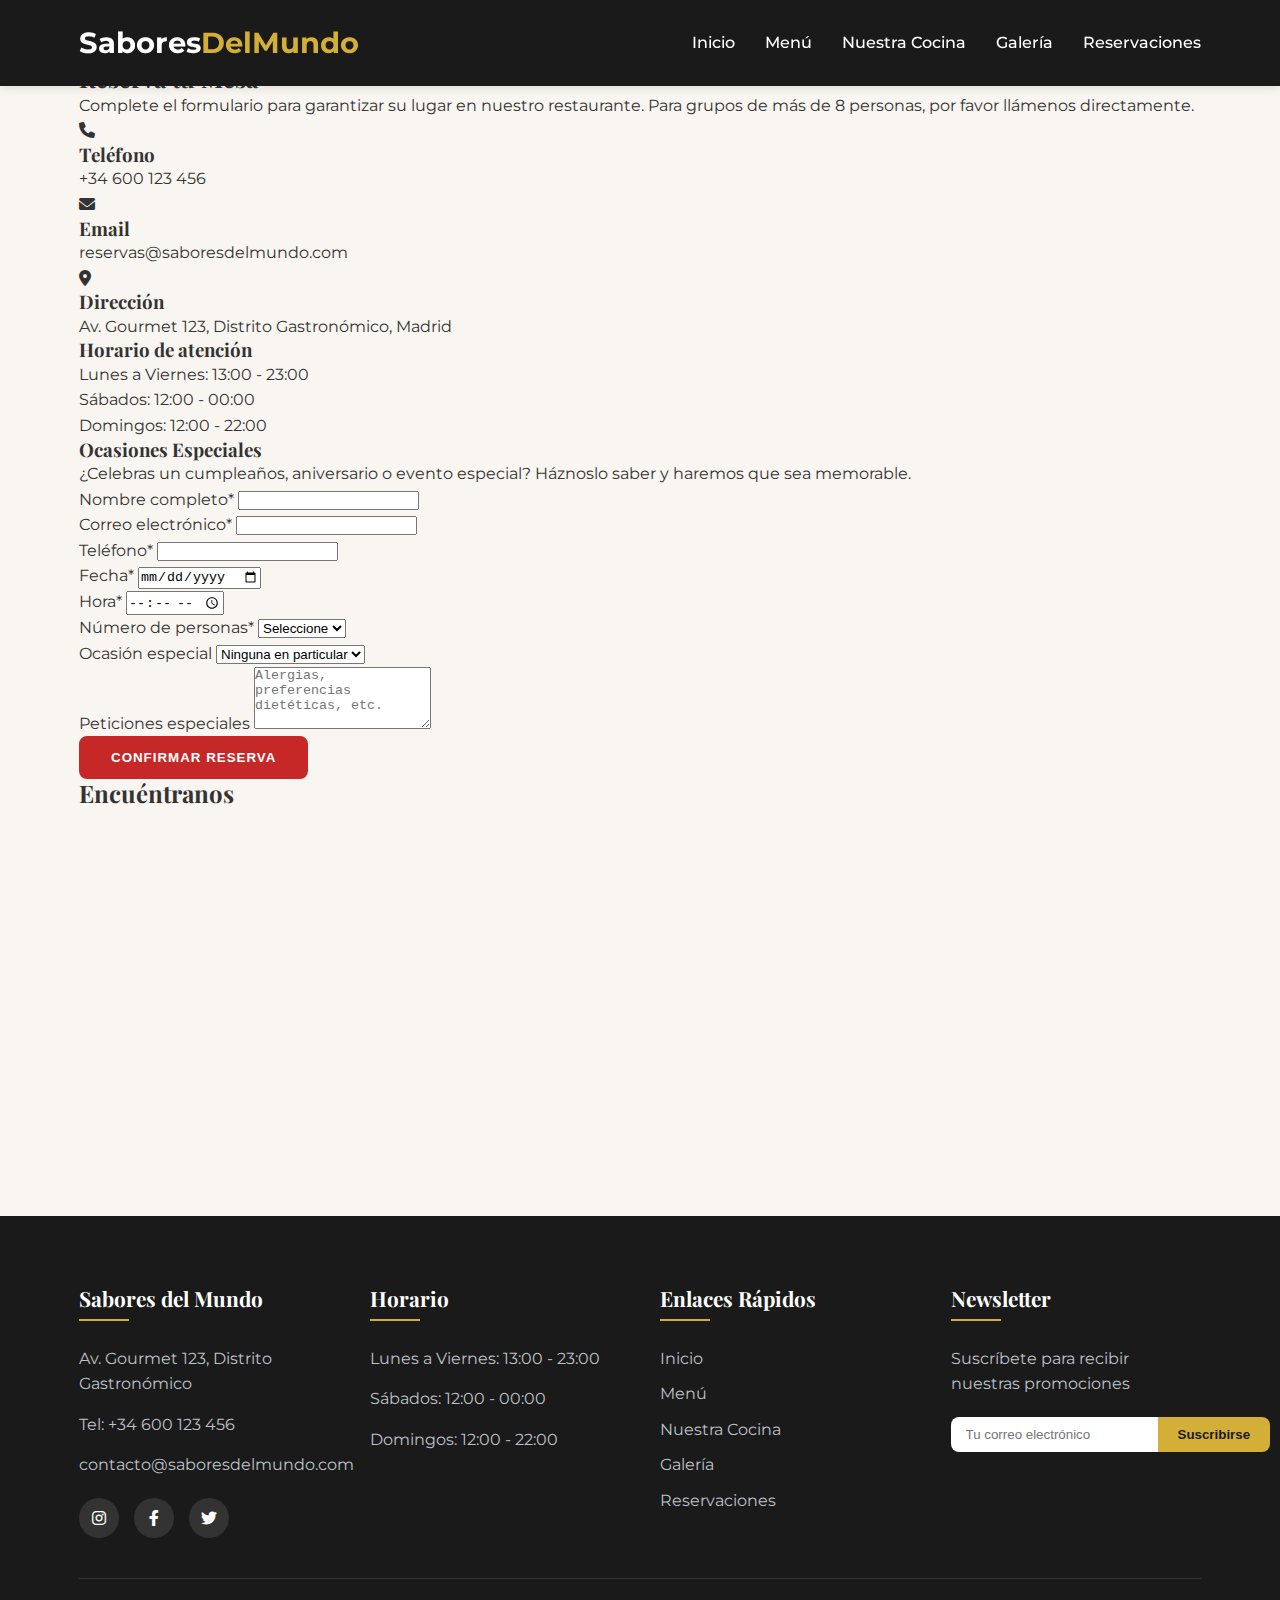
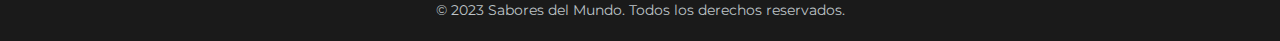
<file: includes/reservations.html>
<!DOCTYPE html>
<html lang="es">
<head>
    <meta charset="UTF-8">
    <meta name="viewport" content="width=device-width, initial-scale=1.0">
    <title>Reservaciones - Sabores del Mundo</title>
    <link rel="stylesheet" href="../assets/css/styles.css">
    <link href="https://fonts.googleapis.com/css2?family=Playfair+Display:wght@400;700&family=Montserrat:wght@300;400;600&display=swap" rel="stylesheet">
    <link rel="stylesheet" href="https://cdnjs.cloudflare.com/ajax/libs/font-awesome/6.0.0-beta3/css/all.min.css">
</head>
<body>
    <!-- Header -->
    <header>
        <div class="container header-container">
            <div class="logo">Sabores<span>DelMundo</span></div>
            <nav>
                <ul>
                    <li><a href="../index.html">Inicio</a></li>
                    <li><a href="menu.html">Menú</a></li>
                    <li><a href="about.html">Nuestra Cocina</a></li>
                    <li><a href="gallery.html">Galería</a></li>
                    <li><a href="reservations.html">Reservaciones</a></li>
                </ul>
            </nav>
            <div class="mobile-menu">☰</div>
        </div>
    </header>

    <!-- Banner de página -->
    <section class="page-banner">
        <div class="container">
            <h1>Reservaciones</h1>
            <p>Reserva tu mesa para una experiencia gastronómica inolvidable</p>
        </div>
    </section>

    <!-- Formulario de reservación -->
    <section class="reservation-form-section">
        <div class="container">
            <div class="reservation-container">
                <div class="reservation-info">
                    <h2>Reserva tu Mesa</h2>
                    <p>Complete el formulario para garantizar su lugar en nuestro restaurante. Para grupos de más de 8 personas, por favor llámenos directamente.</p>
                    
                    <div class="contact-details">
                        <div class="contact-item">
                            <div class="contact-icon">
                                <i class="fas fa-phone"></i>
                            </div>
                            <div>
                                <h3>Teléfono</h3>
                                <p>+34 600 123 456</p>
                            </div>
                        </div>
                        <div class="contact-item">
                            <div class="contact-icon">
                                <i class="fas fa-envelope"></i>
                            </div>
                            <div>
                                <h3>Email</h3>
                                <p>reservas@saboresdelmundo.com</p>
                            </div>
                        </div>
                        <div class="contact-item">
                            <div class="contact-icon">
                                <i class="fas fa-map-marker-alt"></i>
                            </div>
                            <div>
                                <h3>Dirección</h3>
                                <p>Av. Gourmet 123, Distrito Gastronómico, Madrid</p>
                            </div>
                        </div>
                    </div>
                    
                    <h3>Horario de atención</h3>
                    <p>Lunes a Viernes: 13:00 - 23:00</p>
                    <p>Sábados: 12:00 - 00:00</p>
                    <p>Domingos: 12:00 - 22:00</p>
                    
                    <div class="special-requests">
                        <h3>Ocasiones Especiales</h3>
                        <p>¿Celebras un cumpleaños, aniversario o evento especial? Háznoslo saber y haremos que sea memorable.</p>
                    </div>
                </div>
                
                <div class="reservation-form">
                    <form id="reservationForm">
                        <div class="form-group">
                            <label for="name">Nombre completo*</label>
                            <input type="text" id="name" name="name" required>
                        </div>
                        <div class="form-group">
                            <label for="email">Correo electrónico*</label>
                            <input type="email" id="email" name="email" required>
                        </div>
                        <div class="form-group">
                            <label for="phone">Teléfono*</label>
                            <input type="tel" id="phone" name="phone" required>
                        </div>
                        <div class="form-row">
                            <div class="form-group">
                                <label for="date">Fecha*</label>
                                <input type="date" id="date" name="date" required>
                            </div>
                            <div class="form-group">
                                <label for="time">Hora*</label>
                                <input type="time" id="time" name="time" required>
                            </div>
                        </div>
                        <div class="form-row">
                            <div class="form-group">
                                <label for="guests">Número de personas*</label>
                                <select id="guests" name="guests" required>
                                    <option value="">Seleccione</option>
                                    <option value="1">1 persona</option>
                                    <option value="2">2 personas</option>
                                    <option value="3">3 personas</option>
                                    <option value="4">4 personas</option>
                                    <option value="5">5 personas</option>
                                    <option value="6">6 personas</option>
                                    <option value="7">7 personas</option>
                                    <option value="8">8 personas</option>
                                </select>
                            </div>
                            <div class="form-group">
                                <label for="occasion">Ocasión especial</label>
                                <select id="occasion" name="occasion">
                                    <option value="">Ninguna en particular</option>
                                    <option value="birthday">Cumpleaños</option>
                                    <option value="anniversary">Aniversario</option>
                                    <option value="date">Cita romántica</option>
                                    <option value="business">Reunión de negocios</option>
                                    <option value="other">Otra celebración</option>
                                </select>
                            </div>
                        </div>
                        <div class="form-group">
                            <label for="requests">Peticiones especiales</label>
                            <textarea id="requests" name="requests" rows="4" placeholder="Alergias, preferencias dietéticas, etc."></textarea>
                        </div>
                        <button type="submit" class="btn">Confirmar Reserva</button>
                    </form>
                </div>
            </div>
        </div>
    </section>

    <!-- Mapa -->
    <section class="map-section">
        <div class="container">
            <h2>Encuéntranos</h2>
            <div class="map-container">
                <iframe src="https://www.google.com/maps/embed?pb=!1m18!1m12!1m3!1d3037.123456789012!2d-3.703790!3d40.416775!2m3!1f0!2f0!3f0!3m2!1i1024!2i768!4f13.1!3m3!1m2!1s0x0%3A0x0!2zNDDCsDI1JzAwLjQiTiAzwrDQMicxMy42Ilc!5e0!3m2!1ses!2ses!4v1620000000000!5m2!1ses!2ses" width="100%" height="400" style="border:0;" allowfullscreen="" loading="lazy"></iframe>
            </div>
        </div>
    </section>

    <!-- Footer -->
    <footer>
        <div class="container">
            <div class="footer-container">
                <div class="footer-col">
                    <h3>Sabores del Mundo</h3>
                    <p>Av. Gourmet 123, Distrito Gastronómico</p>
                    <p>Tel: +34 600 123 456</p>
                    <p>contacto@saboresdelmundo.com</p>
                    <div class="social-links">
                        <a href="#"><i class="fab fa-instagram"></i></a>
                        <a href="#"><i class="fab fa-facebook-f"></i></a>
                        <a href="#"><i class="fab fa-twitter"></i></a>
                    </div>
                </div>
                <div class="footer-col">
                    <h3>Horario</h3>
                    <p>Lunes a Viernes: 13:00 - 23:00</p>
                    <p>Sábados: 12:00 - 00:00</p>
                    <p>Domingos: 12:00 - 22:00</p>
                </div>
                <div class="footer-col">
                    <h3>Enlaces Rápidos</h3>
                    <ul class="footer-links">
                        <li><a href="../index.html">Inicio</a></li>
                        <li><a href="menu.html">Menú</a></li>
                        <li><a href="about.html">Nuestra Cocina</a></li>
                        <li><a href="gallery.html">Galería</a></li>
                        <li><a href="reservations.html">Reservaciones</a></li>
                    </ul>
                </div>
                <div class="footer-col">
                    <h3>Newsletter</h3>
                    <p>Suscríbete para recibir nuestras promociones</p>
                    <form class="newsletter-form">
                        <input type="email" placeholder="Tu correo electrónico">
                        <button type="submit">Suscribirse</button>
                    </form>
                </div>
            </div>
            <div class="copyright">
                <p>&copy; 2023 Sabores del Mundo. Todos los derechos reservados.</p>
            </div>
        </div>
    </footer>

    <script src="../assets/js/scripts.js"></script>
</body>
</html>
</file>
<file: assets/css/styles.css>
/* Estilos generales */
:root {
    --primary-color: #c62828;
    --primary-dark: #8e0000;
    --secondary-color: #d4af37;
    --dark-color: #1a1a1a;
    --light-color: #f5f5f5;
    --text-color: #333;
    --text-light: #777;
    --bg-light: #f9f5f0;
    --border-radius: 8px;
    --box-shadow: 0 5px 15px rgba(0,0,0,0.1);
    --transition: all 0.3s ease;
}

* {
    margin: 0;
    padding: 0;
    box-sizing: border-box;
}

body {
    font-family: 'Montserrat', sans-serif;
    line-height: 1.6;
    color: var(--text-color);
    background-color: var(--bg-light);
}

h1, h2, h3, h4 {
    font-family: 'Playfair Display', serif;
    font-weight: 700;
    line-height: 1.2;
}

a {
    text-decoration: none;
    color: inherit;
}

ul {
    list-style: none;
}

img {
    max-width: 100%;
    height: auto;
}

.container {
    width: 90%;
    max-width: 1200px;
    margin: 0 auto;
    padding: 0 15px;
}

.text-center {
    text-align: center;
}

.section-header {
    text-align: center;
    margin-bottom: 50px;
}

.section-header h2 {
    font-size: 2.5rem;
    color: var(--dark-color);
    margin-bottom: 15px;
    position: relative;
    display: inline-block;
}

.section-header h2::after {
    content: '';
    position: absolute;
    bottom: -10px;
    left: 50%;
    transform: translateX(-50%);
    width: 80px;
    height: 3px;
    background-color: var(--secondary-color);
}

.section-header p {
    color: var(--text-light);
    font-size: 1.1rem;
    max-width: 700px;
    margin: 0 auto;
}

.btn {
    display: inline-block;
    background-color: var(--primary-color);
    color: white;
    padding: 12px 30px;
    border-radius: var(--border-radius);
    font-weight: 600;
    text-transform: uppercase;
    letter-spacing: 1px;
    transition: var(--transition);
    border: 2px solid var(--primary-color);
}

.btn:hover {
    background-color: var(--primary-dark);
    transform: translateY(-3px);
    box-shadow: var(--box-shadow);
}

.btn-outline {
    background-color: transparent;
    color: var(--primary-color);
    border: 2px solid var(--primary-color);
}

.btn-outline:hover {
    background-color: var(--primary-color);
    color: white;
}

/* Header */
header {
    background-color: var(--dark-color);
    color: white;
    padding: 20px 0;
    position: fixed;
    width: 100%;
    top: 0;
    z-index: 1000;
    box-shadow: 0 2px 10px rgba(0,0,0,0.1);
    transition: var(--transition);
}

.header-container {
    display: flex;
    justify-content: space-between;
    align-items: center;
}

.logo {
    font-size: 1.8rem;
    font-weight: bold;
}

.logo span {
    color: var(--secondary-color);
}

nav ul {
    display: flex;
}

nav ul li {
    margin-left: 30px;
}

nav ul li a {
    color: white;
    font-weight: 500;
    transition: var(--transition);
    position: relative;
}

nav ul li a::after {
    content: '';
    position: absolute;
    bottom: -5px;
    left: 0;
    width: 0;
    height: 2px;
    background-color: var(--secondary-color);
    transition: var(--transition);
}

nav ul li a:hover::after {
    width: 100%;
}

nav ul li a:hover {
    color: var(--secondary-color);
}

.mobile-menu {
    display: none;
    font-size: 1.5rem;
    cursor: pointer;
}

/* Hero Section */
.hero {
    background: linear-gradient(rgba(0,0,0,0.7), rgba(0,0,0,0.7)), url('../assets/imgs/hero-restaurant.jpg');
    background-size: cover;
    background-position: center;
    background-attachment: fixed;
    height: 100vh;
    min-height: 700px;
    display: flex;
    align-items: center;
    text-align: center;
    color: white;
    padding-top: 80px;
}

.hero-content {
    max-width: 800px;
    margin: 0 auto;
}

.hero-content h1 {
    font-size: 3.5rem;
    margin-bottom: 20px;
    text-shadow: 2px 2px 5px rgba(0,0,0,0.5);
}

.hero-content p {
    font-size: 1.2rem;
    margin-bottom: 30px;
    max-width: 600px;
    margin-left: auto;
    margin-right: auto;
    text-shadow: 1px 1px 3px rgba(0,0,0,0.5);
}

.hero-buttons {
    display: flex;
    justify-content: center;
    gap: 20px;
    margin-top: 30px;
}

/* Featured Dishes */
.featured-dishes {
    padding: 100px 0;
    background-color: white;
}

.dishes-grid {
    display: grid;
    grid-template-columns: repeat(auto-fit, minmax(300px, 1fr));
    gap: 30px;
}

.dish-card {
    background: white;
    border-radius: var(--border-radius);
    overflow: hidden;
    box-shadow: var(--box-shadow);
    transition: var(--transition);
}

.dish-card:hover {
    transform: translateY(-10px);
    box-shadow: 0 15px 30px rgba(0,0,0,0.2);
}

.dish-image {
    height: 250px;
    background-size: cover;
    background-position: center;
    position: relative;
}

.dish-tag {
    position: absolute;
    top: 15px;
    right: 15px;
    background-color: var(--secondary-color);
    color: var(--dark-color);
    padding: 5px 15px;
    border-radius: 20px;
    font-size: 0.8rem;
    font-weight: 600;
}

.dish-info {
    padding: 20px;
}

.dish-info h3 {
    font-size: 1.5rem;
    margin-bottom: 10px;
    color: var(--dark-color);
}

.dish-info p {
    color: var(--text-light);
    margin-bottom: 15px;
    min-height: 60px;
}

.dish-footer {
    display: flex;
    justify-content: space-between;
    align-items: center;
}

.price {
    color: var(--primary-color);
    font-weight: bold;
    font-size: 1.3rem;
}

.rating {
    color: var(--secondary-color);
    font-size: 0.9rem;
}

/* Philosophy Section */
.philosophy-section {
    padding: 100px 0;
    background-color: var(--bg-light);
}

.philosophy-content {
    display: grid;
    grid-template-columns: 1fr 1fr;
    gap: 50px;
    align-items: center;
}

.philosophy-text {
    padding-right: 30px;
}

.philosophy-text p {
    margin-bottom: 20px;
    color: var(--text-light);
    font-size: 1.1rem;
}

.philosophy-features {
    display: grid;
    grid-template-columns: repeat(3, 1fr);
    gap: 20px;
    margin: 30px 0;
}

.feature {
    text-align: center;
    padding: 15px;
    background-color: white;
    border-radius: var(--border-radius);
    box-shadow: var(--box-shadow);
    transition: var(--transition);
}

.feature:hover {
    transform: translateY(-5px);
}

.feature i {
    font-size: 1.5rem;
    color: var(--secondary-color);
    margin-bottom: 10px;
}

.feature span {
    display: block;
    font-weight: 500;
}

.philosophy-image {
    position: relative;
    border-radius: var(--border-radius);
    overflow: hidden;
    box-shadow: var(--box-shadow);
}

.philosophy-image img {
    width: 100%;
    height: auto;
    display: block;
}

.experience-badge {
    position: absolute;
    bottom: 20px;
    right: 20px;
    background-color: var(--secondary-color);
    color: var(--dark-color);
    padding: 15px;
    border-radius: 50%;
    width: 80px;
    height: 80px;
    display: flex;
    flex-direction: column;
    justify-content: center;
    align-items: center;
    font-weight: bold;
    text-align: center;
    line-height: 1.2;
}

.experience-badge span:first-child {
    font-size: 1.5rem;
}

/* Testimonials Section */
.testimonials-section {
    padding: 100px 0;
    background-color: white;
}

.testimonials-grid {
    display: grid;
    grid-template-columns: repeat(auto-fit, minmax(300px, 1fr));
    gap: 30px;
}

.testimonial-card {
    background-color: white;
    border-radius: var(--border-radius);
    box-shadow: var(--box-shadow);
    padding: 30px;
    display: flex;
    flex-direction: column;
    transition: var(--transition);
}

.testimonial-card:hover {
    transform: translateY(-10px);
    box-shadow: 0 15px 30px rgba(0,0,0,0.15);
}

.client-image {
    width: 80px;
    height: 80px;
    border-radius: 50%;
    background-size: cover;
    background-position: center;
    margin: 0 auto 20px;
    border: 3px solid var(--secondary-color);
}

.testimonial-content {
    flex: 1;
}

.rating {
    color: var(--secondary-color);
    margin-bottom: 15px;
    font-size: 1rem;
}

.testimonial-content p {
    color: var(--text-light);
    font-style: italic;
    margin-bottom: 20px;
}

.client-info {
    margin-top: auto;
}

.client-name {
    font-weight: 600;
    color: var(--dark-color);
}

.client-date {
    color: var(--text-light);
    font-size: 0.8rem;
}

/* Gallery Preview */
.gallery-preview {
    padding: 100px 0;
    background-color: var(--bg-light);
}

.gallery-grid {
    display: grid;
    grid-template-columns: repeat(4, 1fr);
    gap: 15px;
    margin-bottom: 30px;
}

.gallery-item {
    height: 200px;
    background-size: cover;
    background-position: center;
    border-radius: var(--border-radius);
    transition: var(--transition);
    position: relative;
    overflow: hidden;
}

.gallery-item::after {
    content: '';
    position: absolute;
    top: 0;
    left: 0;
    width: 100%;
    height: 100%;
    background-color: rgba(0,0,0,0.3);
    opacity: 0;
    transition: var(--transition);
}

.gallery-item:hover::after {
    opacity: 1;
}

.gallery-item:hover {
    transform: scale(1.05);
}

/* CTA Section */
.cta-section {
    padding: 80px 0;
    background: linear-gradient(rgba(0,0,0,0.8), rgba(0,0,0,0.8)), url('../assets/imgs/cta-bg.jpg');
    background-size: cover;
    background-position: center;
    background-attachment: fixed;
    color: white;
    text-align: center;
}

.cta-section h2 {
    font-size: 2.5rem;
    margin-bottom: 20px;
}

.cta-section p {
    font-size: 1.2rem;
    margin-bottom: 30px;
    max-width: 700px;
    margin-left: auto;
    margin-right: auto;
}

.cta-buttons {
    display: flex;
    justify-content: center;
    gap: 20px;
}

.cta-buttons .btn-outline {
    color: white;
    border-color: white;
}

.cta-buttons .btn-outline:hover {
    background-color: white;
    color: var(--dark-color);
}

/* Footer */
footer {
    background-color: var(--dark-color);
    color: white;
    padding: 70px 0 20px;
}

.footer-container {
    display: grid;
    grid-template-columns: repeat(auto-fit, minmax(250px, 1fr));
    gap: 40px;
    margin-bottom: 40px;
}

.footer-col h3 {
    font-size: 1.3rem;
    margin-bottom: 25px;
    position: relative;
    padding-bottom: 10px;
}

.footer-col h3::after {
    content: '';
    position: absolute;
    left: 0;
    bottom: 0;
    width: 50px;
    height: 2px;
    background-color: var(--secondary-color);
}

.footer-col p {
    margin-bottom: 15px;
    color: #bdc3c7;
}

.footer-links li {
    margin-bottom: 10px;
}

.footer-links a {
    color: #bdc3c7;
    transition: var(--transition);
}

.footer-links a:hover {
    color: var(--secondary-color);
    padding-left: 5px;
}

.social-links {
    display: flex;
    gap: 15px;
    margin-top: 20px;
}

.social-links a {
    display: inline-flex;
    align-items: center;
    justify-content: center;
    width: 40px;
    height: 40px;
    background-color: #333;
    color: white;
    border-radius: 50%;
    transition: var(--transition);
}

.social-links a:hover {
    background-color: var(--secondary-color);
    color: var(--dark-color);
    transform: translateY(-3px);
}

.newsletter-form {
    display: flex;
    margin-top: 20px;
}

.newsletter-form input {
    flex: 1;
    padding: 10px 15px;
    border: none;
    border-radius: var(--border-radius) 0 0 var(--border-radius);
}

.newsletter-form button {
    background-color: var(--secondary-color);
    color: var(--dark-color);
    border: none;
    padding: 0 20px;
    border-radius: 0 var(--border-radius) var(--border-radius) 0;
    font-weight: 600;
    cursor: pointer;
    transition: var(--transition);
}

.newsletter-form button:hover {
    background-color: #e8c252;
}

.copyright {
    text-align: center;
    padding-top: 20px;
    border-top: 1px solid #333;
    color: #bdc3c7;
    font-size: 0.9rem;
}

/* Responsive Design */
@media (max-width: 992px) {
    .philosophy-content {
        grid-template-columns: 1fr;
    }
    
    .philosophy-text {
        padding-right: 0;
        margin-bottom: 40px;
    }
    
    .gallery-grid {
        grid-template-columns: repeat(2, 1fr);
    }
}

@media (max-width: 768px) {
    .hero-content h1 {
        font-size: 2.5rem;
    }
    
    .section-header h2 {
        font-size: 2rem;
    }
    
    nav {
        display: none;
        position: absolute;
        top: 80px;
        left: 0;
        width: 100%;
        background-color: var(--dark-color);
        padding: 20px;
        box-shadow: 0 5px 10px rgba(0,0,0,0.1);
    }
    
    nav ul {
        flex-direction: column;
    }
    
    nav ul li {
        margin: 10px 0;
    }
    
    .mobile-menu {
        display: block;
    }
    
    .hero-buttons, .cta-buttons {
        flex-direction: column;
        gap: 15px;
    }
    
    .btn {
        width: 100%;
    }
}

@media (max-width: 576px) {
    .hero {
        min-height: 600px;
    }
    
    .hero-content h1 {
        font-size: 2rem;
    }
    
    .dishes-grid {
        grid-template-columns: 1fr;
    }
    
    .gallery-grid {
        grid-template-columns: 1fr;
    }
    
    .footer-container {
        grid-template-columns: 1fr;
    }
}

/* Clase para mostrar el menú móvil */
.show {
    display: block !important;
  }
</file>
